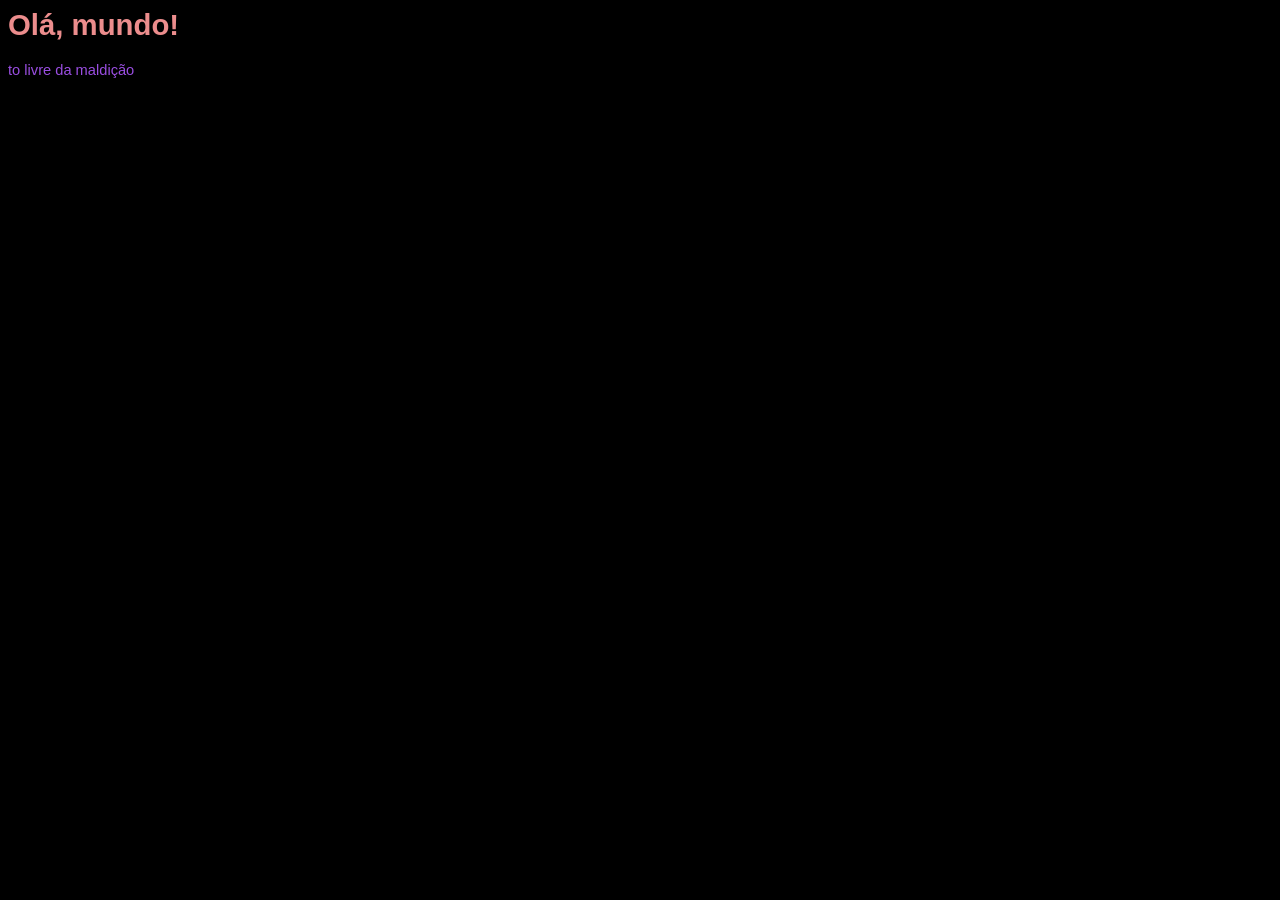
<file: 1.html>
<html lang="en">
  <head>
    <meta charset="UTF-8" />
    <meta http-equiv="X-UA-Compatible" content="IE=edge" />
    <meta name="viewport" content="width=device-width, initial-scale=1.0" />
    <title>Document</title>
    <style>
      body {
        background-color: black;
        color: white;
        font: normal 11pt Arial;
      }
      h1 {
        color: rgb(236, 141, 141);
      }
      p {
        color: rgb(154, 78, 225);
      }
    </style>
  </head>
  <body>
    <h1>Olá, mundo!</h1>
    <p>to livre da maldição</p>
    <script>
      alert('Minha primeira mensagem!!')
      confirm('Ta funcionando fdp?')
      prompt('Qual teu nome rapá')
    </script>
  </body>
</html>
</file>
